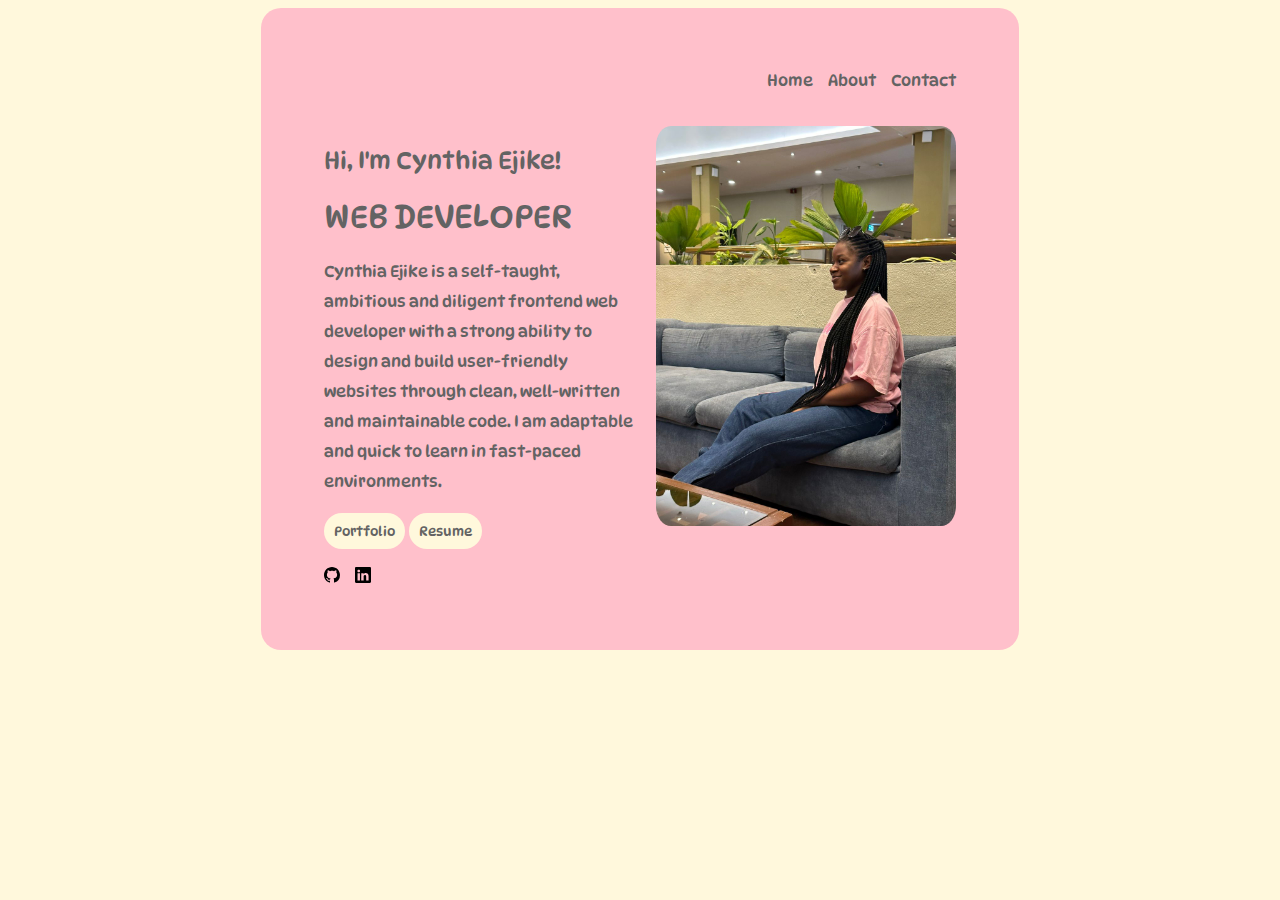
<file: index.html>
<!DOCTYPE html>
<html lang="en">
<head>
    <meta charset="UTF-8">
    <meta name="viewport" content="width=device-width, initial-scale=1.0">
    <title>Document</title>
    <link rel="stylesheet" href="style.css">
    <link rel="preconnect" href="https://fonts.googleapis.com">
<link rel="preconnect" href="https://fonts.gstatic.com" crossorigin>
<link href="https://fonts.googleapis.com/css2?family=DynaPuff&display=swap" rel="stylesheet">
    
</head>
<body>
    
    <div class="rec">
        <header>

           <!--<div class="logo">
                <a href="../4.3+HTML+Portfolio+Project (2)/4.3 HTML Porfolio Project/"><img src="./my-picture.svg" alt=""></a>
            </div>-->

            <nav>
            <a href="">Home</a>
            <a href="./about cynthia.html">About</a>
            <a href="./contact cynthia.html">Contact</a>
        </nav>
        </header> <br> <br>

        <div class="me">
            <img src="./my picture(1).jpeg" class="mine">
        </div> 

        <div class="cont">
            <div class="summary">
            <h2>Hi, I'm Cynthia Ejike!</h2>
            
        <h1>WEB DEVELOPER</h1>
        <p>Cynthia Ejike is a self-taught, ambitious and diligent frontend web developer with a strong ability to design and build user-friendly websites through clean, well-written and maintainable code. I am adaptable and quick to learn in fast-paced environments.</p>
        </div>

        <div class="btnn">
            <button><a href="./inexx.html">Portfolio</a></button> <button><a href="./indyy.html">Resume</a></button>
        </div> <br>

        <div class="icons">
            <a href="https://github.com/"><img src="./github.svg" alt=""></a>
            <a href="http://linkedin.com/in/cynthia-ejike"><img src="./linkedin.svg" alt=""></a>
        </div>
        
    </div>
        </div>
    
</body>
</html>
</file>
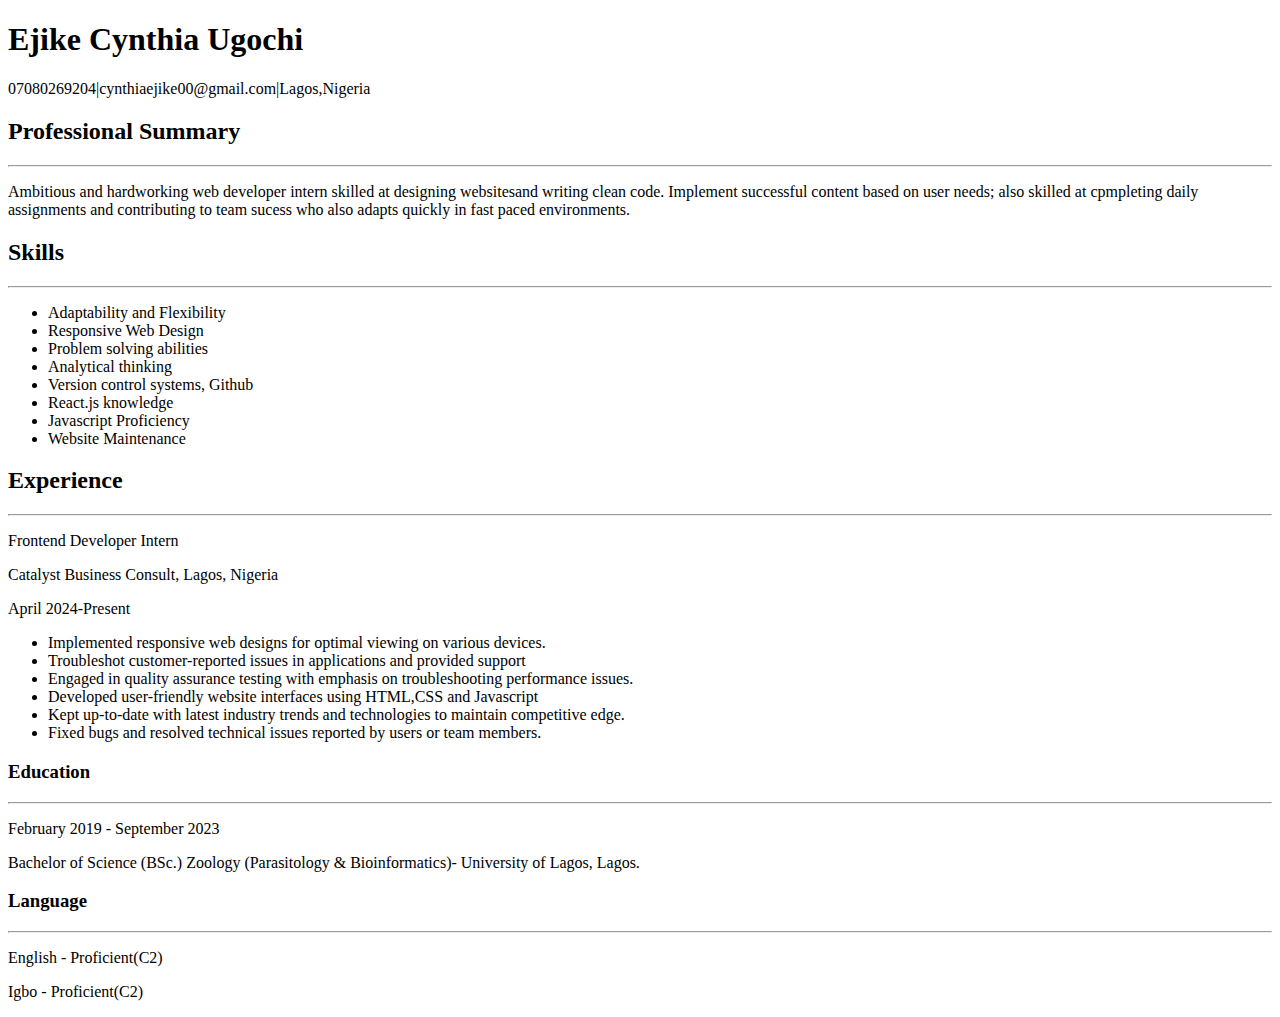
<file: indyy.html>
<!DOCTYPE html>
<html lang="en">
<head>
    <meta charset="UTF-8">
    <meta name="viewport" content="width=device-width, initial-scale=1.0">
    <title>My Resume</title>
</head>
<body>
  <h1>Ejike Cynthia Ugochi</h1>
  <p>07080269204|cynthiaejike00@gmail.com|Lagos,Nigeria</p>

  <h2>Professional Summary</h2> <hr>
  <p>Ambitious and hardworking web developer intern skilled at designing websitesand writing clean code. Implement successful content based on user needs; also skilled at cpmpleting daily assignments and contributing to team sucess who also adapts quickly in fast paced environments.</p>

  <h2>Skills</h2> <hr>
  <ul>
    <li>Adaptability and Flexibility</li>
    <li>Responsive Web Design</li>
    <li>Problem solving abilities</li>
    <li>Analytical thinking</li>
    <li>Version control systems, Github</li>
    <li>React.js knowledge</li>
    <li>Javascript Proficiency</li>
    <li>Website Maintenance</li>
  </ul>

  <h2>Experience</h2> <hr>
  <p>Frontend Developer Intern</p> 
  <p>Catalyst Business Consult, Lagos, Nigeria</p>
  <p>April 2024-Present</p> 

  <ul>
    <li>Implemented responsive web designs for optimal viewing on various devices.</li>
    <li>Troubleshot customer-reported issues in applications and provided support</li>
    <li>Engaged in quality assurance testing with emphasis on troubleshooting performance issues.</li>
    <li>Developed user-friendly website interfaces using HTML,CSS and Javascript</li>
    <li>Kept up-to-date with latest industry trends and technologies to maintain competitive edge.</li>
    <li>Fixed bugs and resolved technical issues reported by users or team members.</li>
  </ul>

  <h3>Education</h3> <hr>
    <p>February 2019 - September 2023</p>
    <p>Bachelor of Science (BSc.) Zoology (Parasitology & Bioinformatics)- University of Lagos, Lagos.</p>

    <h3>Language</h3> <hr>
    <p>English - Proficient(C2)</p>
    <p>Igbo - Proficient(C2)</p>
</body>
</html>
</file>
<file: style.css>
body{

background-color: cornsilk;
display: flex;
justify-content: center;

}

header{
    display: flex;
    justify-content: flex-end;
    
}
 
nav{
    display: flex;
    gap: 15px;
}

.mine{
    width: 300px;
    float: right;
    border-radius: 5%;
}

@media (max-width: 1200px){
    .mine{
    width: 100%;
    border-radius: 5%;
    margin-bottom: 10%;
}
}


.rec{
    background-color: pink;
    width: 50%;
    padding:5%;
    border-radius: 20px;
}

@media (max-width: 1200px){
    .rec{
        width: 100%;
    }
}

a{
    text-decoration: none;
    color: #636363;
}

p,h1,h2,a{
  color: #636363;
  font-family: "DynaPuff", system-ui;
  font-optical-sizing: auto;
  font-weight: 300;
  font-style: normal;

}

p{
    line-height: 30px;
}

@media (max-width: 1200px){
    p,h1,h2{
        text-align: center;
    }
}


button{
    background-color: cornsilk;
    padding: 10px;
    border: 0;
    border-radius: 20px;
}

@media (max-width: 1200px){
    .btnn{
        display: flex;
        justify-content: space-around;
    }
}


.icons{
    display: flex;
    gap: 15px;
}

.cont{
  width: 50%;  
}

@media (max-width: 1200px){
    .cont{
        width: 100%;
    }
}
</file>
